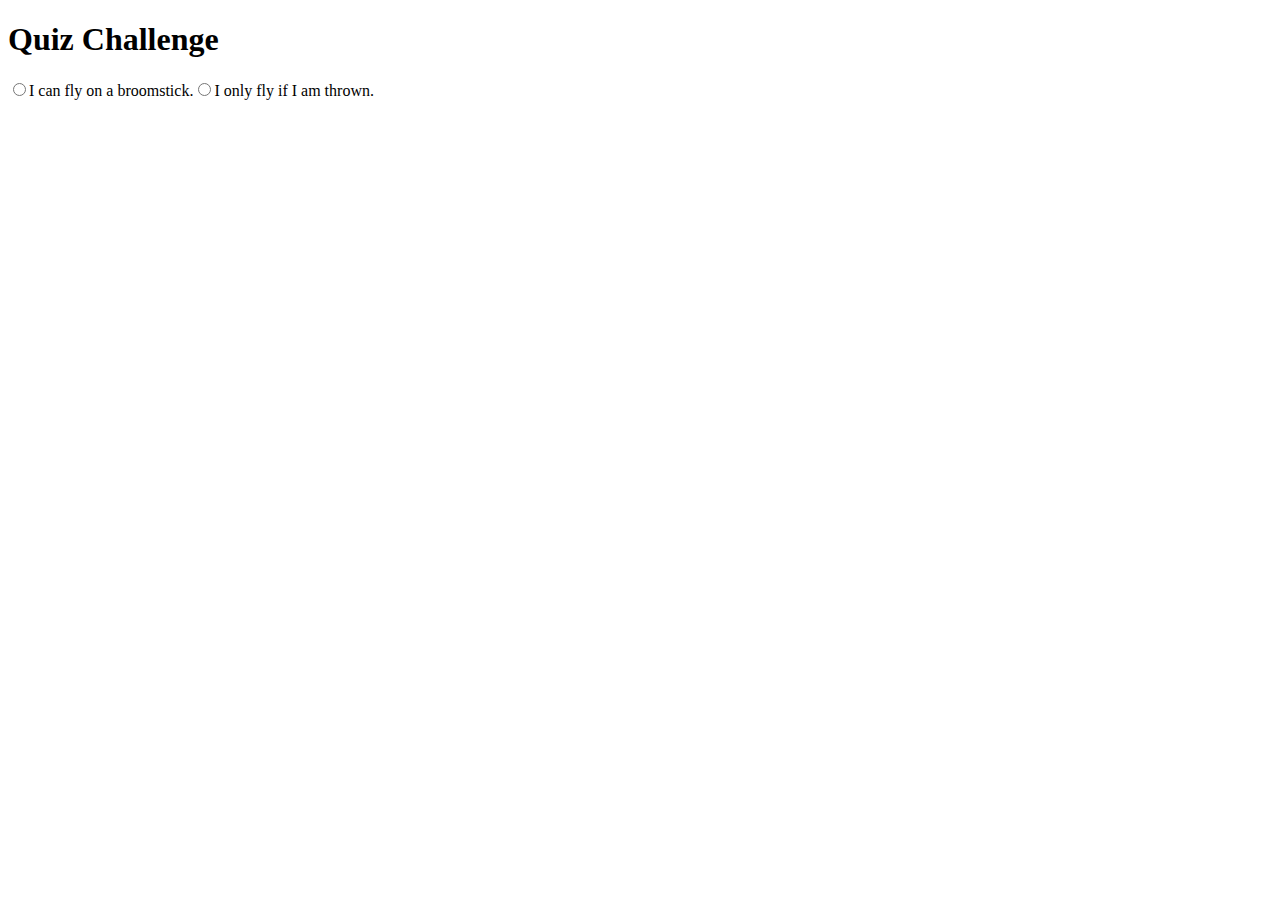
<file: Week5/testChallenge/index.html>
<!DOCTYPE html>
<html lang="en">
<head>
  <meta charset="UTF-8">
  <meta name="viewport" content="width=device-width, initial-scale=1.0">
  <title>Document</title>
</head>
<body>
  <h1>Quiz Challenge</h1>

  <form id="quiz">
    <!-- <button class="submit">Sumbit Quiz</button> -->
  </form>

  <script type="text/javascript" src="index.js"></script>
</body>
</html>
</file>
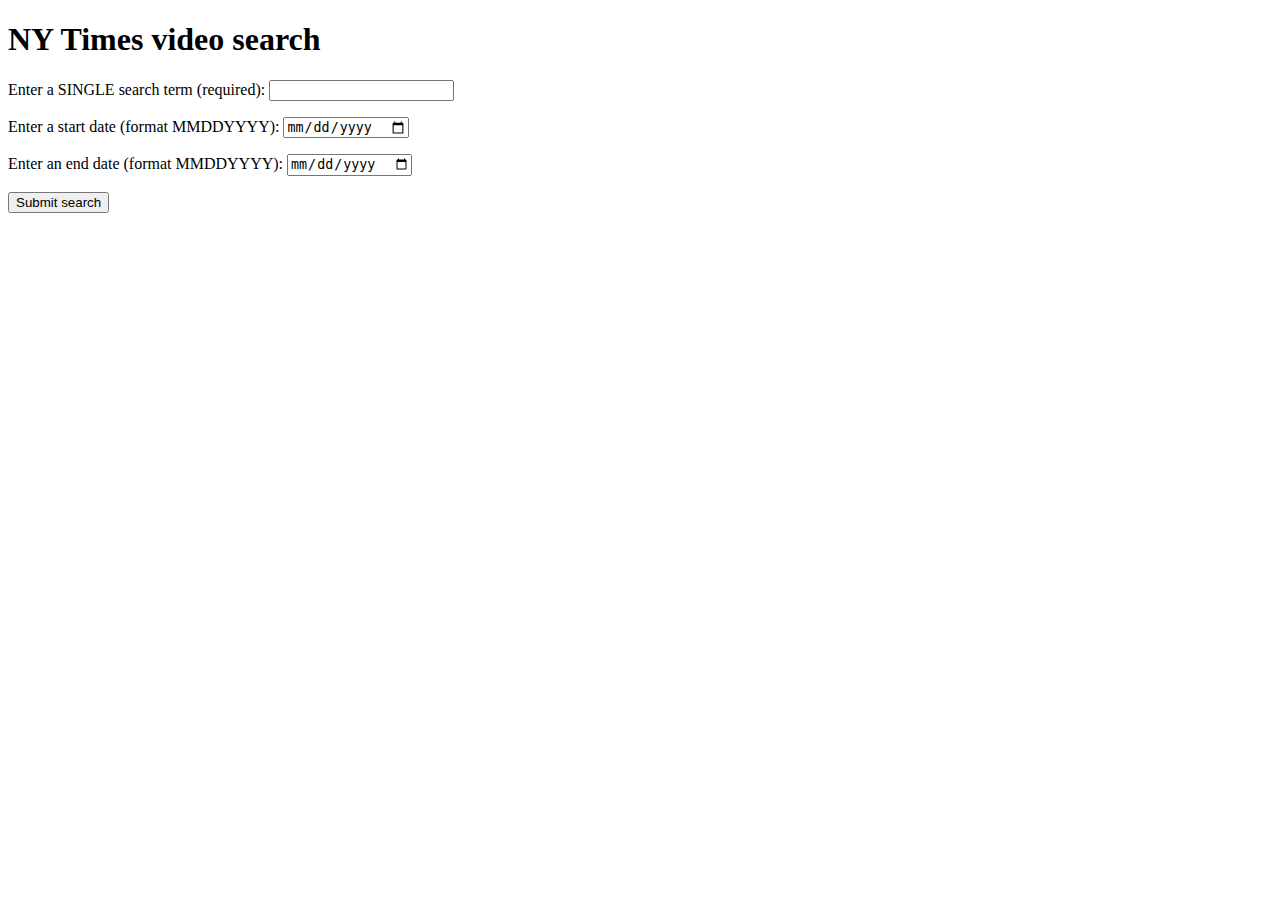
<file: Week4/Day2/NYT/index.html>
<!DOCTYPE html>
<html lang="en">
    <head>
        <meta charset="UTF-8">
        <meta name="viewport" content="width=device-width, initial-scale=1.0">
        <meta http-equiv="X-UA-Compatible" content="ie=edge">
        <title>NY Times API example</title>
        <!-- <link href="index.css" rel="stylesheet"> -->
    </head>

    <body>
        <h1>NY Times video search</h1>

        <div class="wrapper">
            <div class="controls">
                <!--Search Form-->
                <form>
                    <p>
                        <label for="search">Enter a SINGLE search term (required): </label>
                        <input type="text" id="search" class="search" required>
                    </p>
                    <p>
                        <label for="start-date">Enter a start date (format MMDDYYYY): </label>
                        <input type="date" id="start-date" class="start-date" pattern="[0-9]{8}">
                    </p>
                    <p>
                        <label for="end-date">Enter an end date (format MMDDYYYY): </label>
                        <input type="date" id="end-date" class="end-date" pattern="[0-9]{8}">
                    </p>
                    <p>
                        <button class="submit">Submit search</button>
                    </p>
                </form>
            </div>
            <!--Results Section-->
            <div class="results">
                <!--Results Navigation-->
                <nav>
                    <button class="prev">Previous 10</button>
                    <button class="next">Next 10</button>
                </nav>
                <!--Results From Request-->
                <section>

                </section>
            </div>
        </div>
        <script type="text/javascript" src="index.js"></script>
    </body>
</html>
</file>
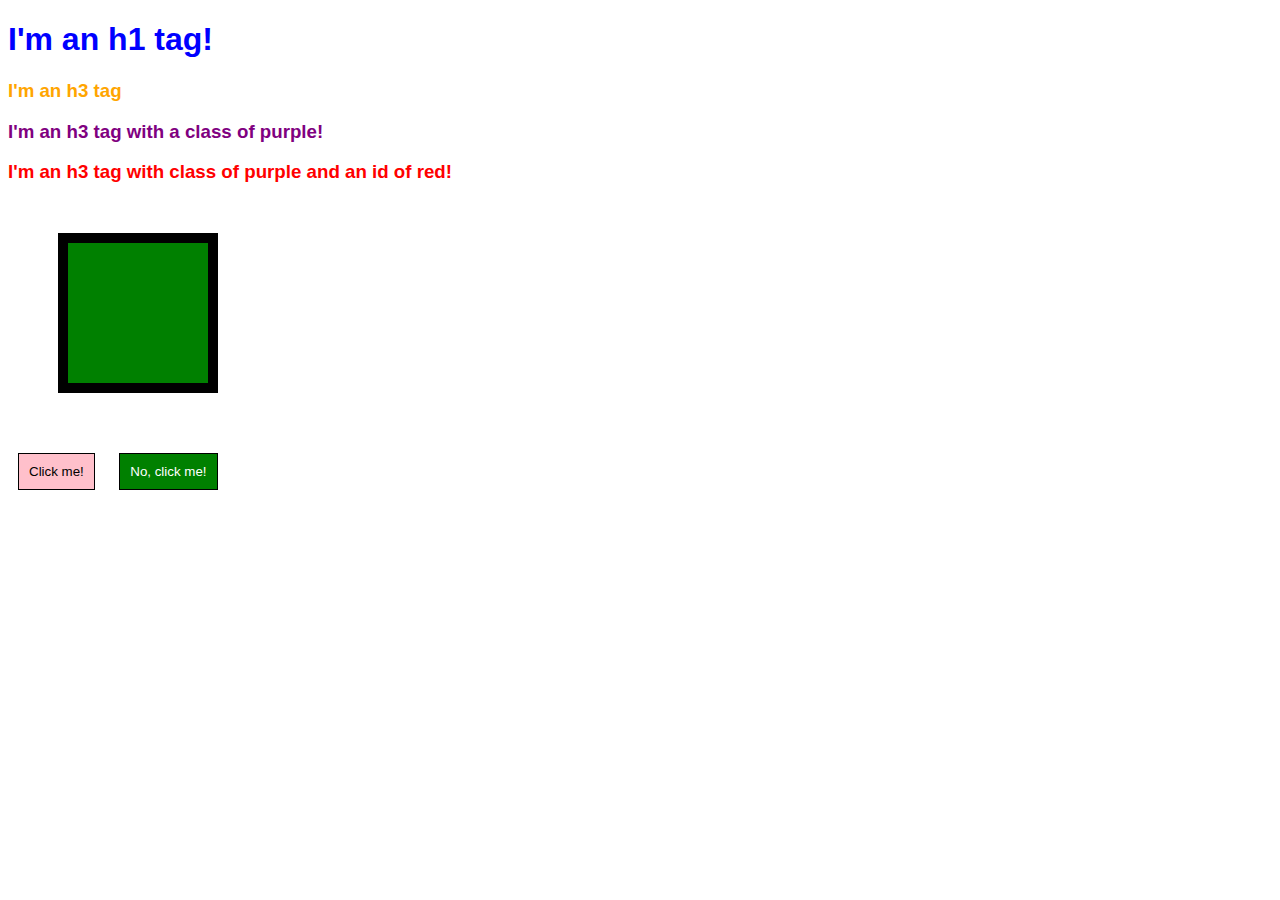
<file: Week1/CSSminiLesson/1.2.html>
<!DOCTYPE html>
<html lang="en">
<head>
  <meta charset="UTF-8">
  <meta name="viewport" content="width=device-width, initial-scale=1.0">
  <meta http-equiv="X-UA-Compatible" content="ie=edge">
  <link rel="stylesheet" href="1.2.css" />
  <title>CSS Mini Lesson</title>
</head>
<body>
  <!-- /*
Folder Structure:
  javascriptMay2018
    javascriptLibrary
      0-prework
      1-jsFundamentals
        1-grammarAndTypes
*/

/**************************
GIT LESSON
javascriptLibrary
  1-jsFundamentals (git repo here)
**************************/

/*
git init
git status
git add .
git commit -m "<message>"
*/

/************************** -->

<!-- CSS Mini Lesson -->

  <h1>I'm an h1 tag!</h1>
  <h3>I'm an h3 tag</h3>
  <h3 class="purple">I'm an h3 tag with a class of purple!</h3>
  <h3 class="purple" id="red">I'm an h3 tag with class of purple and an id of red!</h3>
  <div class="box"></div>
  <button class="btn">Click me!</button>
  <button class="btn" id="green">No, click me!</button>


<!-- CHALLENGE

Make an about me page with three divs
- Each div should have background color, border, and colored text 
- Make each div a different size and color
 -->

 <!-- <div id="name">
    <h1>Hello my name is Danielle</h1>
  </div>

  <div id="hobbies">
    <h3>Hobbies</h3>
    <ul>
      <li>Reading</li>
      <li>Video Games</li>
      <li>Coding</li>
    </ul>
  </div>

  <div id="facts">
    <h3>Fun facts!</h3>
    <ul>
      <li>I can speak Japanese</li>
      <li>I have a Shiba Inu named Finn</li>
      <li>My favorite game is Breath of the Wild</li>
    </ul>
  </div>

<button>Learn More!</button> -->



</body>
</html>
</file>
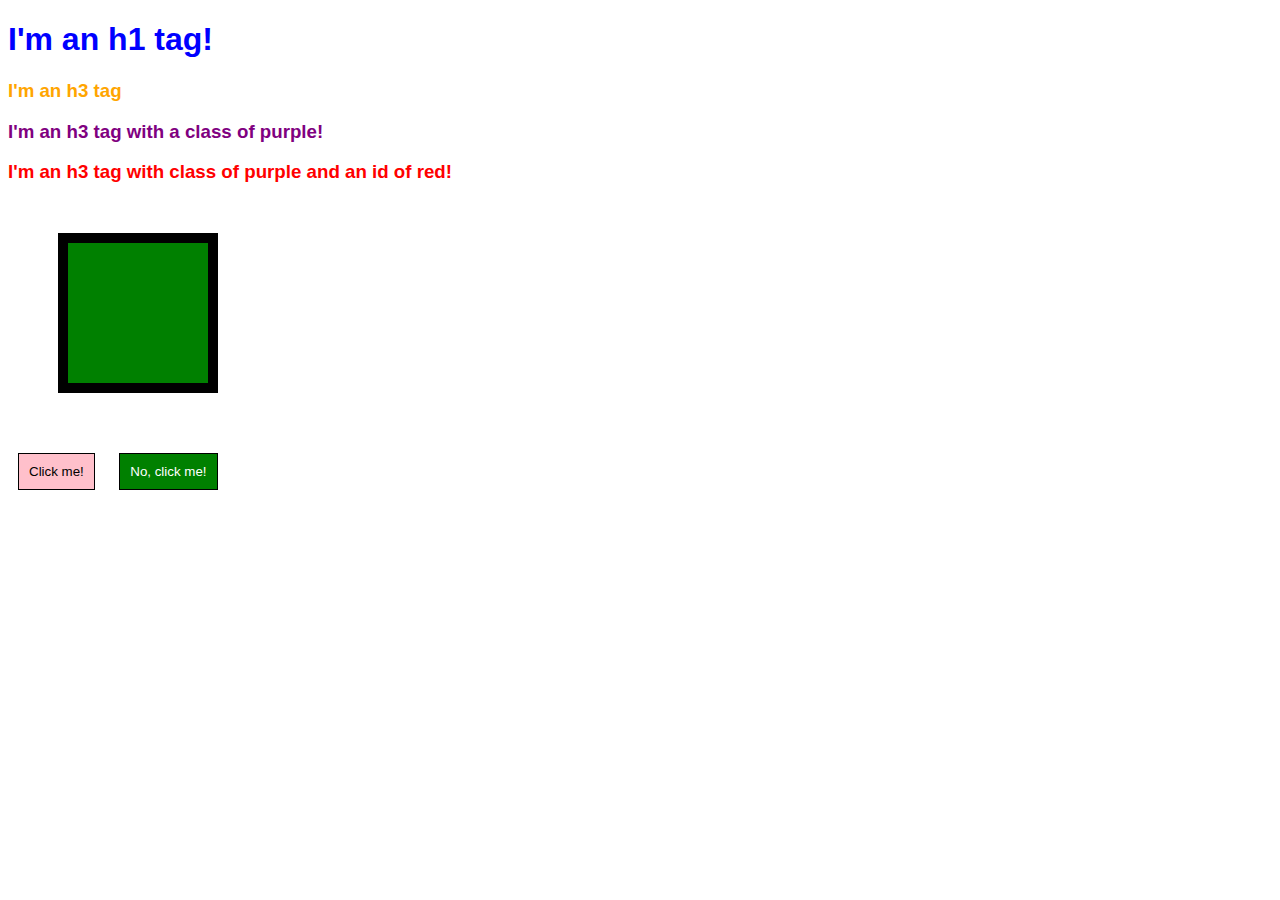
<file: Week1/Day2/1.2.html>
<!DOCTYPE html>
<html lang="en">
<head>
  <meta charset="UTF-8">
  <meta name="viewport" content="width=device-width, initial-scale=1.0">
  <meta http-equiv="X-UA-Compatible" content="ie=edge">
  <link rel="stylesheet" href="1.2.css" />
  <title>Week 1 Day 2</title>
</head>
<body>
  <!-- /*
Folder Structure:
  javascriptMay2018
    javascriptLibrary
      0-prework
      1-jsFundamentals
        1-grammarAndTypes
*/

/**************************
GIT LESSON
javascriptLibrary
  1-jsFundamentals (git repo here)
**************************/

/*
git init
git status
git add .
git commit -m "<message>"
*/

/************************** -->

<!-- CSS Mini Lesson -->

  <h1>I'm an h1 tag!</h1>
  <h3>I'm an h3 tag</h3>
  <h3 class="purple">I'm an h3 tag with a class of purple!</h3>
  <h3 class="purple" id="red">I'm an h3 tag with class of purple and an id of red!</h3>
  <div class="box"></div>
  <button class="btn">Click me!</button>
  <button class="btn" id="green">No, click me!</button>


<!-- CHALLENGE

Make an about me page with three divs
- Each div should have background color, border, and colored text 
- Make each div a different size and color
 -->

 <!-- <div id="name">
    <h1>Hello my name is Danielle</h1>
  </div>

  <div id="hobbies">
    <h3>Hobbies</h3>
    <ul>
      <li>Reading</li>
      <li>Video Games</li>
      <li>Coding</li>
    </ul>
  </div>

  <div id="facts">
    <h3>Fun facts!</h3>
    <ul>
      <li>I can speak Japanese</li>
      <li>I have a Shiba Inu named Finn</li>
      <li>My favorite game is Breath of the Wild</li>
    </ul>
  </div>

<button>Learn More!</button> -->



</body>
</html>
</file>
<file: Week1/CSSminiLesson/1.2.css>
/* 
selector {
	property1: value;
	property2: value
} 
*/

/* SELECTS ALL ELEMENTS */

*{
  font-family: Arial, Helvetica, sans-serif;
}

h1 {
  color: blue;
}

h3 {
  color: orange;
}

/* SHOW INSPECT IN BROWSER AS THINGS ARE OVERRIDDEN */

.purple {
  color: purple;
}

#red {
  color: red;
}

/* SHOW INSPECT PADDING, BORDER, MARGIN */

.box {
  height: 100px;
  width: 100px;
  padding: 20px;
  margin: 50px;
  border: 10px solid black;
  background-color: green
}

.btn {
  background-color: pink;
  padding: 10px;
  margin: 10px;
  border: 1px solid black;
}

#green {
  background-color: green;
  color: white;
}

/* SOLUTION */

/* *{
  font-family: 'Courier New', Courier, monospace;
}
div {
  border: 5px solid black;
  padding: 10px;
  margin: 10px;
}

#name {
  background-color: lightgreen;
  color: green;
  width: 80%;
}

#hobbies {
  background-color: lightblue;
  color: blue;
  width: 30%;
}

#facts {
  background-color: lavender;
  color: purple;
  width: 40%;
}

button {
  border: 2px solid black;
  background-color: blueviolet;
  color: white;
  padding: 10px;
  font-size: 16px;
} */
</file>
<file: Week1/Day2/1.2.css>
/* 
selector {
	property1: value;
	property2: value
} 
*/


*{
  font-family: Arial, Helvetica, sans-serif;
}

h1{
  color: blue;
}

h3 {
 color: orange;

}

.purple{
  color: purple;
}

#red{
  color: red;
}

.box{ 
  height: 100px; 
  width: 100px;
  padding: 20px;
  margin: 50px;
  border: 10px solid black;
  background-color: green
}


.btn {
  background-color: pink;
  padding: 10px;
  margin: 10px;
  border: 1px solid black;
}

#green{
  background-color: green;
  color: white;
}



/* SOLUTION */
/* *{
  font-family: 'Courier New', Courier, monospace;
}
div {
  border: 5px solid black;
  padding: 10px;
  margin: 10px;
}

#name {
  background-color: lightgreen;
  color: green;
  width: 80%;
}

#hobbies {
  background-color: lightblue;
  color: blue;
  width: 30%;
}

#facts {
  background-color: lavender;
  color: purple;
  width: 40%;
}

button {
  border: 2px solid black;
  background-color: blueviolet;
  color: white;
  padding: 10px;
  font-size: 16px;
} */
</file>
